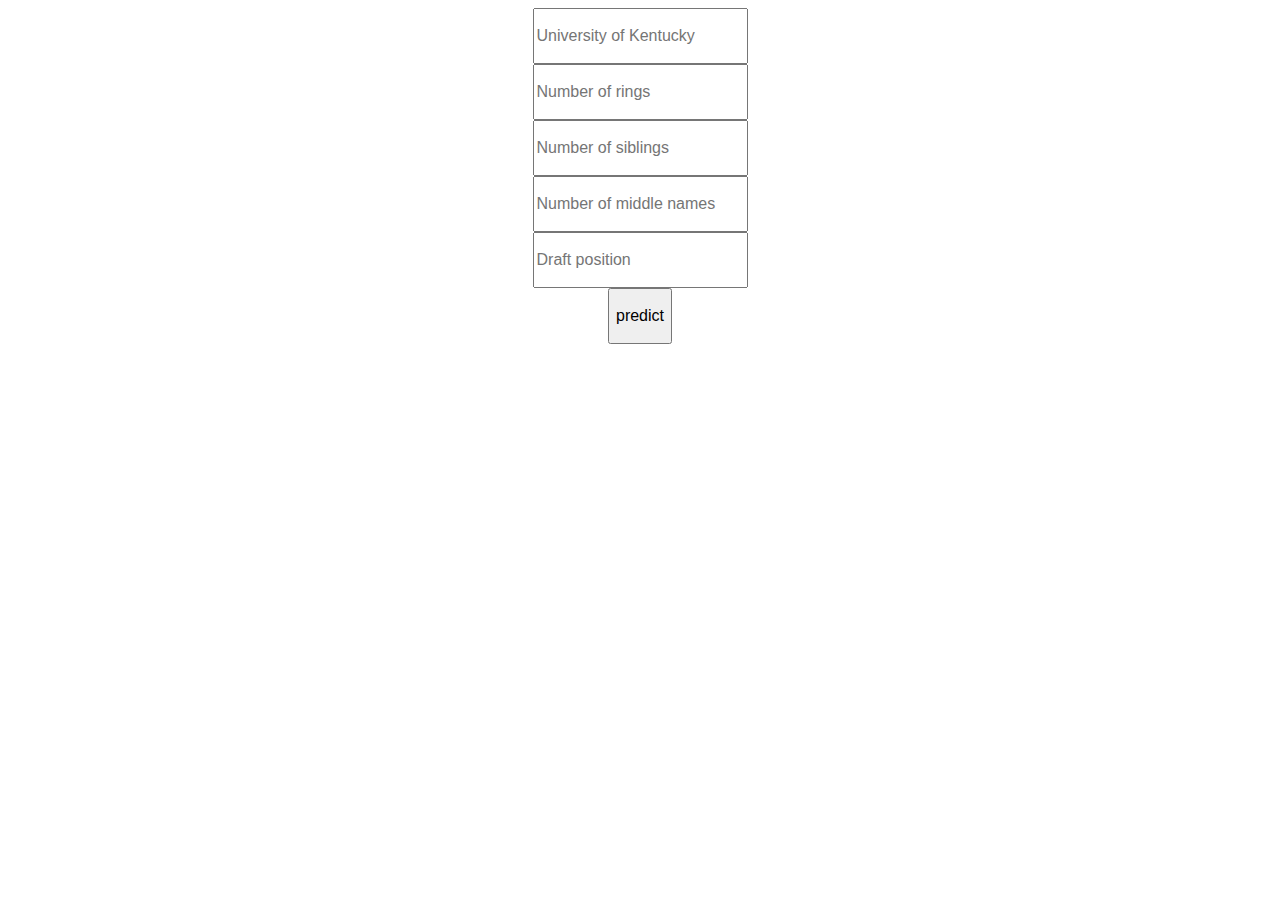
<file: index.html>
<!DOCTYPE html>
<html>

<head>
    <title>GOAT Predictor</title>
    <script src="main.js"></script>
    <script src="https://ajax.googleapis.com/ajax/libs/jquery/3.4.1/jquery.min.js"></script>
    <link rel="stylesheet" href="main.css">
    <link rel="shortcut icon" href="favicon.ico" type="image/x-icon">
    <link rel="icon" href="favicon.ico" type="image/x-icon">
    <link rel="stylesheet" href="https://stackpath.bootstrapcdn.com/bootstrap/4.4.1/css/bootstrap.min.css"
        integrity="sha384-Vkoo8x4CGsO3+Hhxv8T/Q5PaXtkKtu6ug5TOeNV6gBiFeWPGFN9MuhOf23Q9Ifjh" crossorigin="anonymous">
</head>

<body>
    <form onsubmit="predict()">
        <input id="collegeInput" placeholder="University of Kentucky" type="text" /><br />
        <input id="ringsInput" placeholder="Number of rings" type="number" /><br />
        <input id="siblingsInput" placeholder="Number of siblings" type="number" /><br />
        <input id="middleNameCountInput" placeholder="Number of middle names" type="number" /><br />
        <input id="draftNumberInput" placeholder="Draft position" type="number" /><br />
        <input value="predict" type="submit" />
    </form>
    <h1 id="result"></h1>
</body>
</html>
</file>
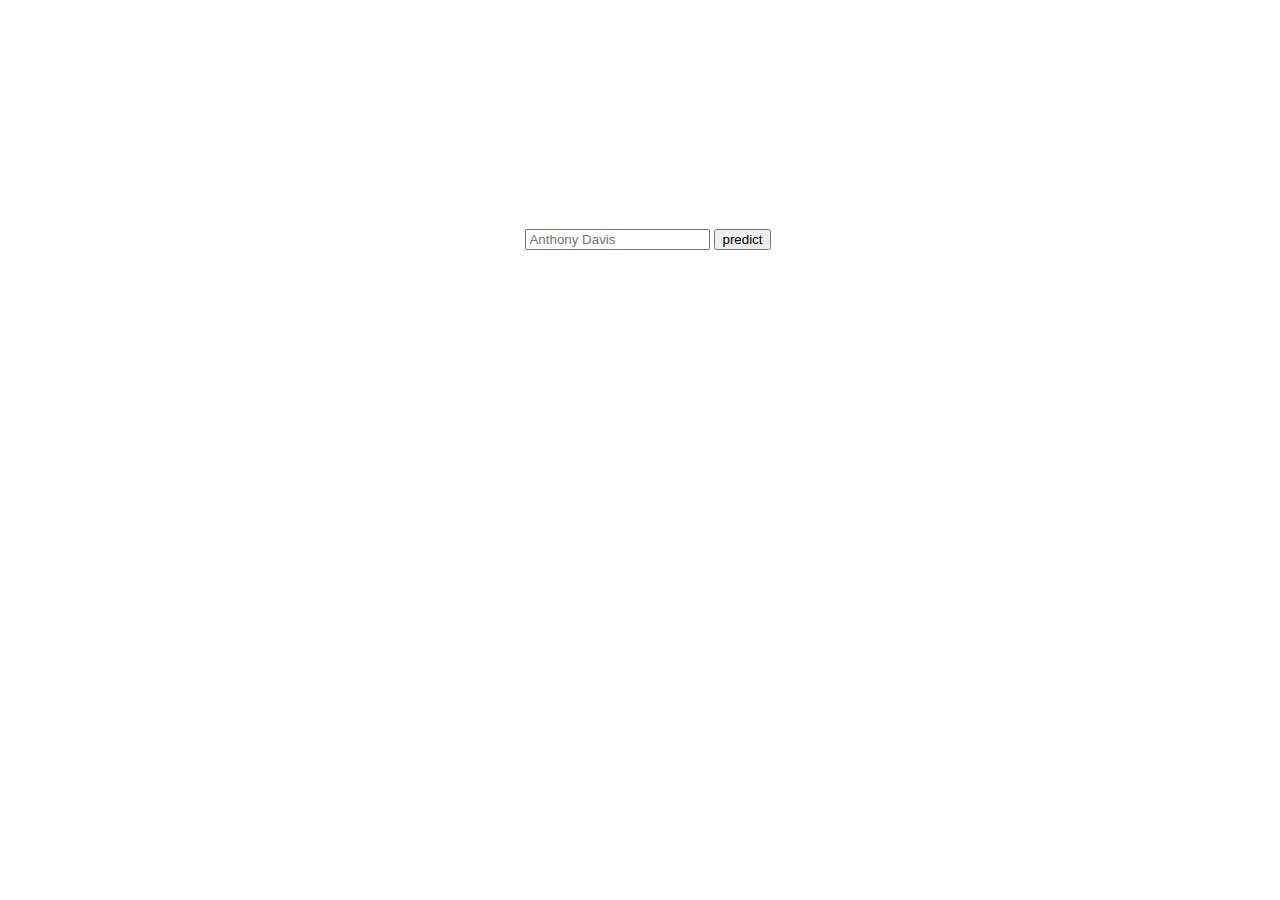
<file: main.html>
<!DOCTYPE html>
<html>
<head>
    <title>GOAT Predictor</title>
    <script src="main.js"></script>
    <link rel="stylesheet" href="main.css"></link>    
    <link rel="shortcut icon" href="favicon.ico" type="image/x-icon">
    <link rel="icon" href="favicon.ico" type="image/x-icon">
</head>
<body>
    <form onsubmit="predictderp()">
        <input id="nameInput" placeholder="Anthony Davis" type="text"/>
        <input value="predict" type="submit"/>
    </form>
    <h1 id="result"></h1>
</body>
</html>
</file>
<file: main.css>
#result {
    font-size: 20em;
    animation:blinkingText 1s infinite;
}
@keyframes blinkingText {
    0% { color: #000; }
    49% { color: #000; }
    60% { color: transparent; }
    99% { color: transparent; }
    100% { color: #000; }

}

body {
    position: relative;
    width: 100%;
    height: 100%;
}

form {
    position: absolute;
    top: 0;
    left: 0;
    width: 100%;
    height: 50px;
    line-height: 50px;
    text-align: center;
}
</file>
